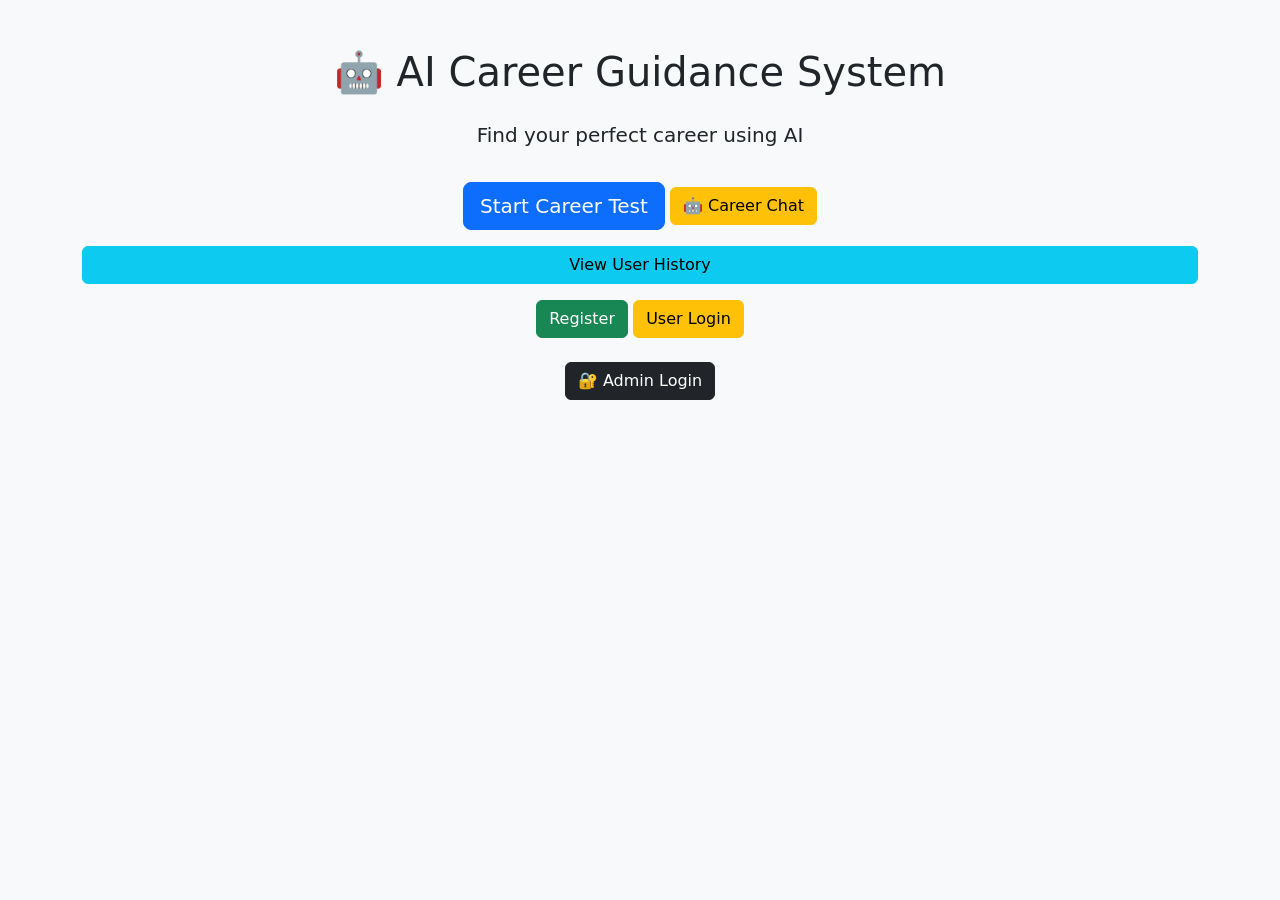
<file: templates/index.html>
<!DOCTYPE html>
<html>
<head>
    <title>AI Career Guidance</title>

    <link href="https://cdn.jsdelivr.net/npm/bootstrap@5.3.0/dist/css/bootstrap.min.css" rel="stylesheet">
</head>

<body class="bg-light">

<div class="container text-center mt-5">

    <h1 class="mb-4">🤖 AI Career Guidance System</h1>

    <p class="lead">Find your perfect career using AI</p>

    <a href="/form" class="btn btn-primary btn-lg mt-3">
         Start Career Test
    </a>

    <a href="/chat" class="btn btn-warning mt-3">
           🤖 Career Chat
    </a>

    <a href="/history" class="btn btn-info mt-3 w-100">
           View User History
    </a>


    <a href="/register" class="btn btn-success mt-3">
       Register
    </a>

    <a href="/user_login" class="btn btn-warning mt-3">
       User Login
    </a>

    <br><br>

    <a href="/login" class="btn btn-dark">
        🔐 Admin Login
    </a>

</div>

</body>
</html>
</file>
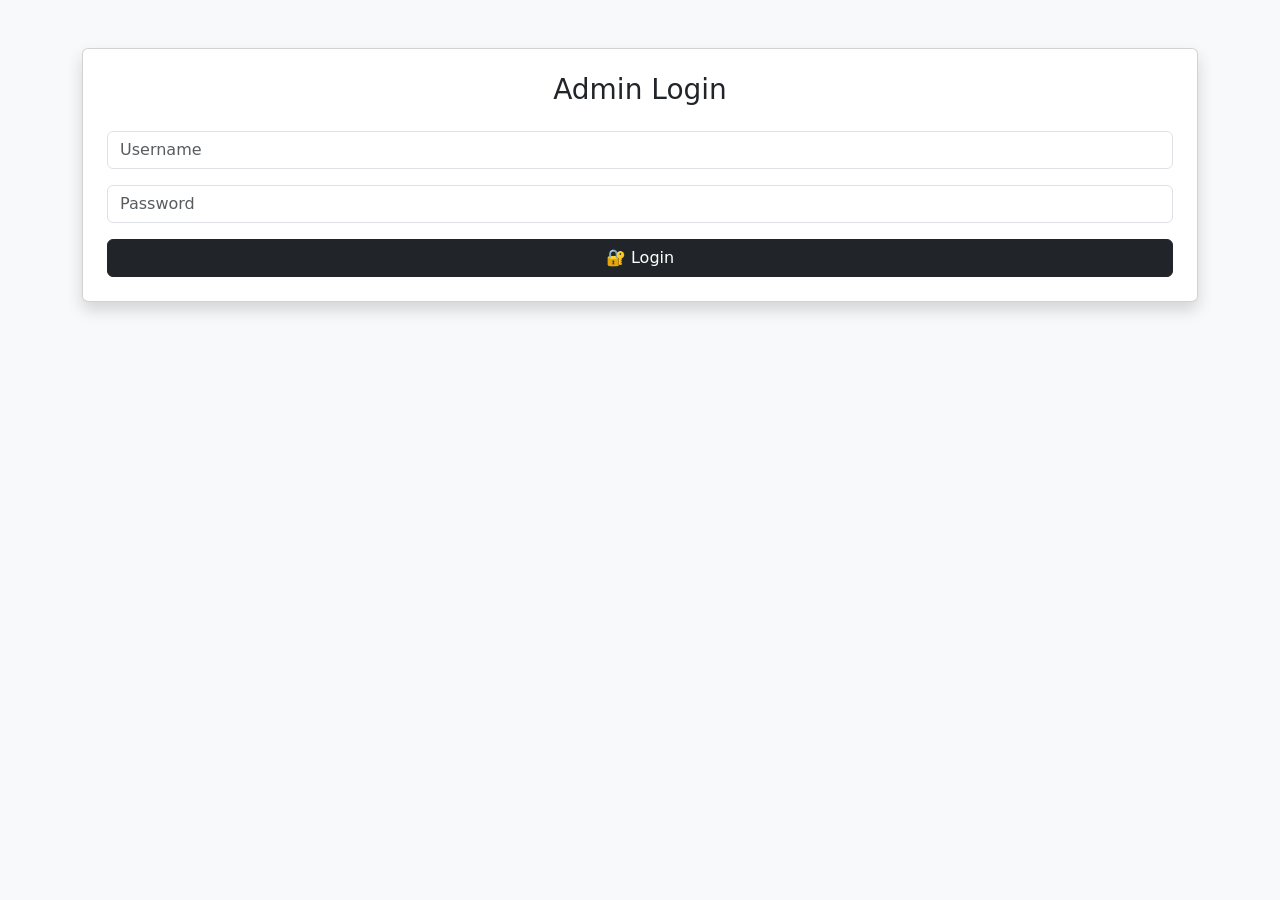
<file: templates/login.html>
<!DOCTYPE html>
<html>
<head>
    <title>Login</title>

    <link href="https://cdn.jsdelivr.net/npm/bootstrap@5.3.0/dist/css/bootstrap.min.css" rel="stylesheet">
</head>

<body class="bg-light">

<div class="container mt-5">
    <div class="card p-4 shadow">

        <h3 class="text-center mb-4">Admin Login</h3>

        <form method="POST">

            <input type="text" name="username" class="form-control mb-3" placeholder="Username" required>

            <input type="password" name="password" class="form-control mb-3" placeholder="Password" required>

            <button type="submit" class="btn btn-dark w-100">
                🔐 Login
            </button>

        </form>

    </div>
</div>

</body>
</html>
</file>
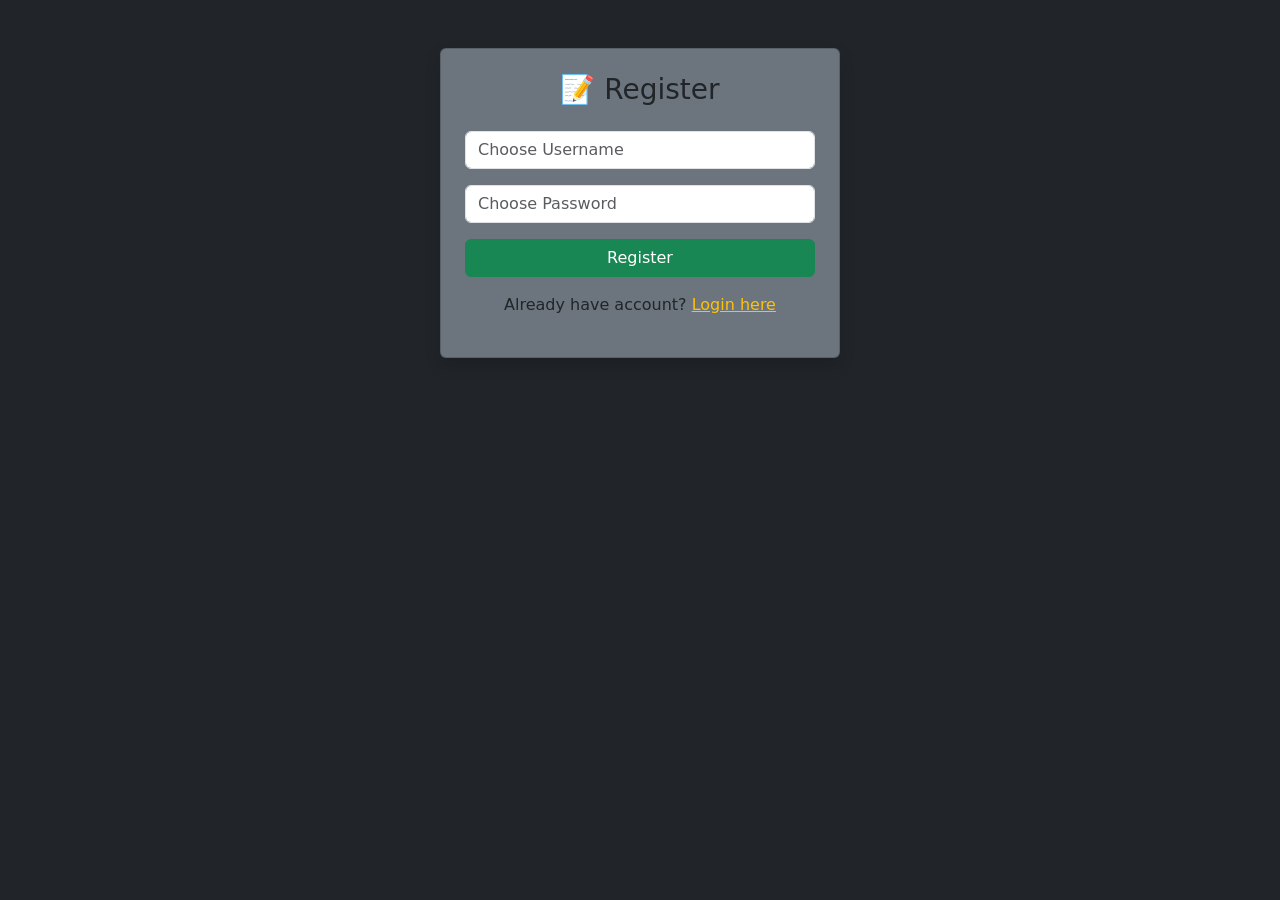
<file: templates/register.html>
<!DOCTYPE html>
<html>
<head>
    <title>Register</title>
    <link href="https://cdn.jsdelivr.net/npm/bootstrap@5.3.0/dist/css/bootstrap.min.css" rel="stylesheet">
</head>

<body class="bg-dark text-white">

<div class="container mt-5">
    <div class="card bg-secondary p-4 shadow" style="max-width:400px; margin:auto;">

        <h3 class="text-center mb-4">📝 Register</h3>

        <form method="POST">
            <input type="text" name="username" class="form-control mb-3" 
                   placeholder="Choose Username" required>

            <input type="password" name="password" class="form-control mb-3" 
                   placeholder="Choose Password" required>

            <button type="submit" class="btn btn-success w-100">
                  Register
            </button>
        </form>

        <p class="text-center mt-3">
            Already have account? 
            <a href="/user_login" class="text-warning">Login here</a>
        </p>

    </div>
</div>

</body>
</html>
</file>
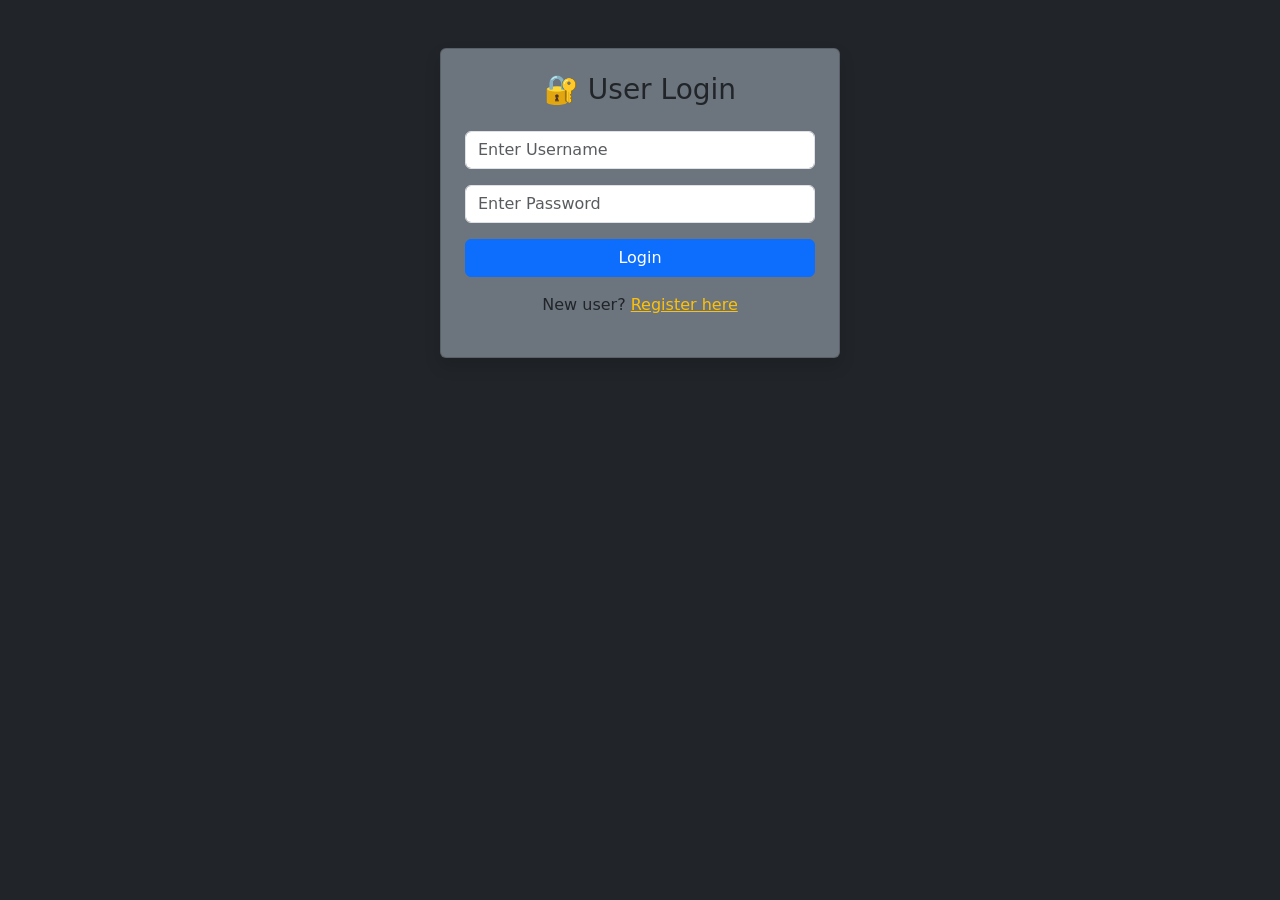
<file: templates/user_login.html>
<!DOCTYPE html>
<html>
<head>
    <title>User Login</title>
    <link href="https://cdn.jsdelivr.net/npm/bootstrap@5.3.0/dist/css/bootstrap.min.css" rel="stylesheet">
</head>

<body class="bg-dark text-white">

<div class="container mt-5">
    <div class="card bg-secondary p-4 shadow" style="max-width:400px; margin:auto;">

        <h3 class="text-center mb-4">🔐 User Login</h3>

        <form method="POST">
            <input type="text" name="username" class="form-control mb-3" 
                   placeholder="Enter Username" required>

            <input type="password" name="password" class="form-control mb-3" 
                   placeholder="Enter Password" required>

            <button type="submit" class="btn btn-primary w-100">
                  Login
            </button>
        </form>

        <p class="text-center mt-3">
            New user? 
            <a href="/register" class="text-warning">Register here</a>
        </p>

    </div>
</div>

</body>
</html>
</file>
